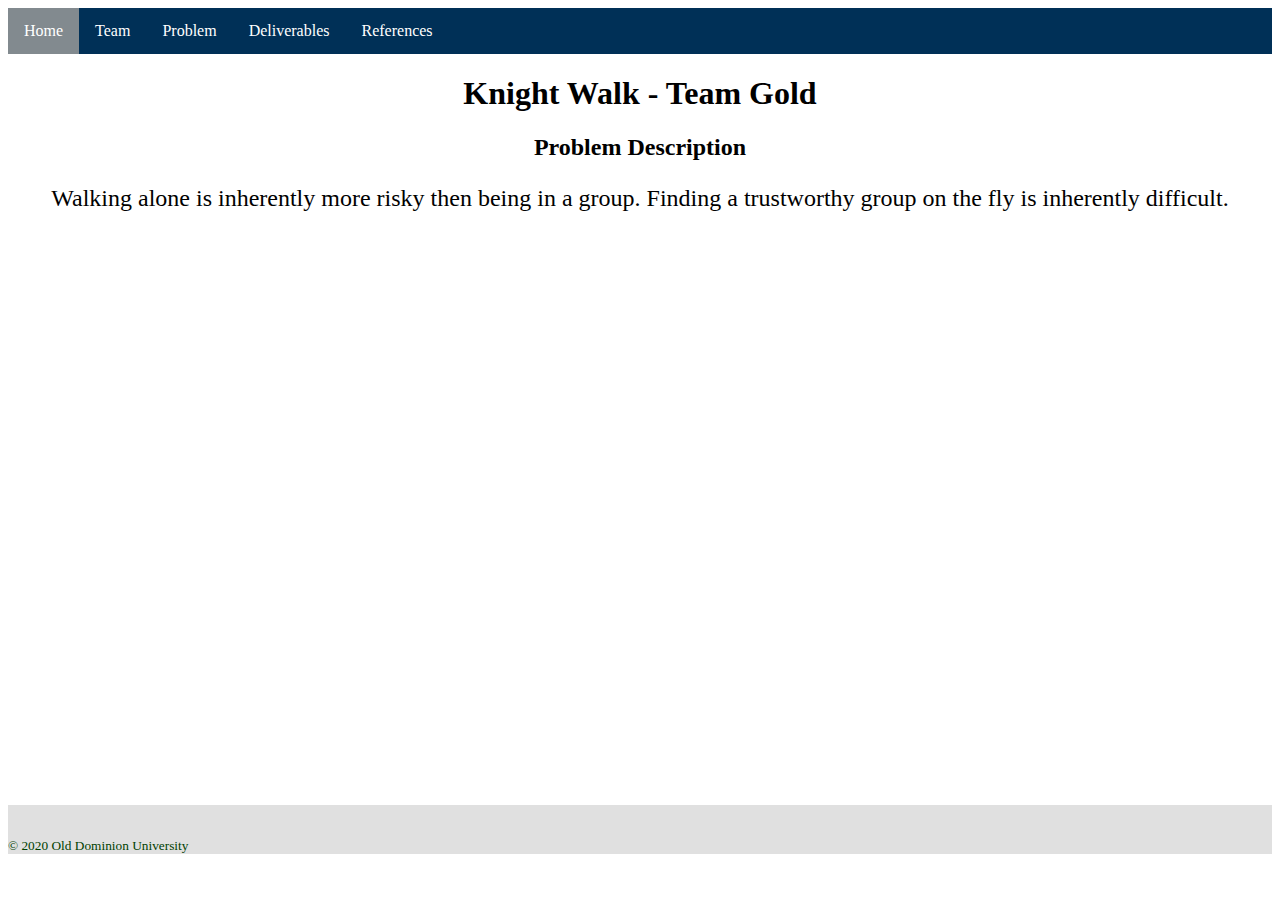
<file: index.html>
<!DOCTYPE html PUBLIC>

<html>

  <head>
    <title> Knight Walk</title>
    <link rel ="stylesheet" href="./page.css">
  </head>

  <body>
    <ul>
      <li><a class="active" href="index.html">Home</a></li>
      <li><a href="team.html">Team</a></li>
      <li><a href="problem.html">Problem</a></li>
      <li><a href="deliver.html">Deliverables</a></li>
      <li><a href="reference.html">References</a></li>
    </ul>
    <h1>Knight Walk - Team Gold</h1>
    
    <h2>Problem Description</h2>
    <p class="problem-text"> Walking alone is inherently more risky then being in a group. Finding a trustworthy group on the fly is inherently difficult.</p>
    <iframe src="https://docs.google.com/presentation/d/e/2PACX-1vTRYF_lTIXqrdXxQyORXR2-acrgRjcguryvi4Eda4M6jhujTEWyxHwvD1IR4xh6qdEJC9aUnvQVEbxO/embed?start=false&loop=false&delayms=60000" frameborder="0" width="960" height="569" allowfullscreen="true" mozallowfullscreen="true" webkitallowfullscreen="true"></iframe>
    
  </body>

  <div class="footer">
    <p class="muted credit">&copy; 2020 Old Dominion University</p>
  </div>
  
  </html>
</file>
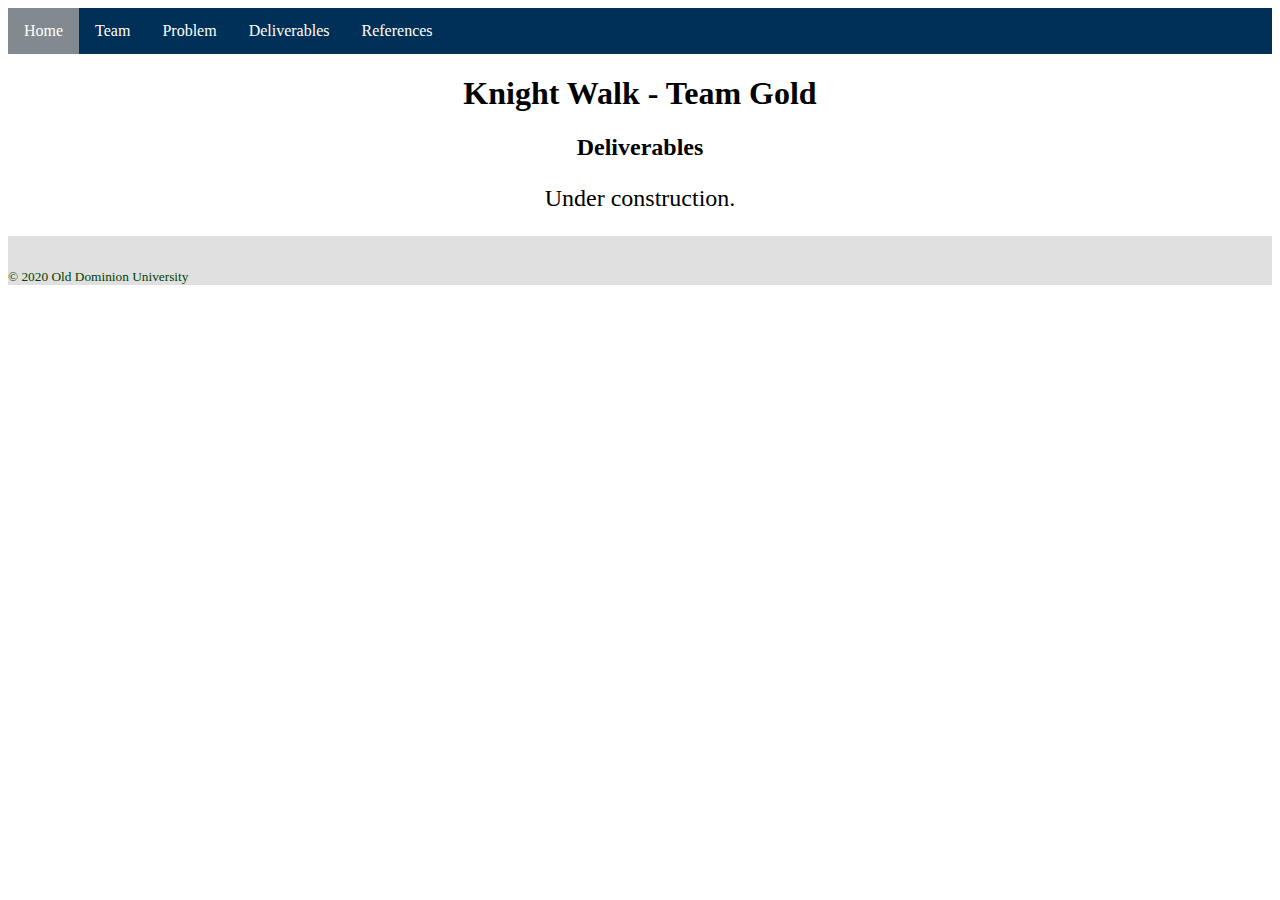
<file: deliver.html>
<!DOCTYPE html PUBLIC>

<html>

  <head>
    <title> Knight Walk</title>
    <link rel ="stylesheet" href="./page.css">
  </head>

  <body>
    <ul>
      <li><a class="active" href="index.html">Home</a></li>
      <li><a href="team.html">Team</a></li>
      <li><a href="problem.html">Problem</a></li>
      <li><a href="deliver.html">Deliverables</a></li>
      <li><a href="reference.html">References</a></li>
    </ul>
    <h1>Knight Walk - Team Gold</h1>
    <h2>Deliverables</h2>
    <p class="problem-text"> Under construction.</p>
  </body>
  
  <div class="footer">
    <p class="muted credit">&copy; 2020 Old Dominion University</p>
  </div>
  
</html>
</file>
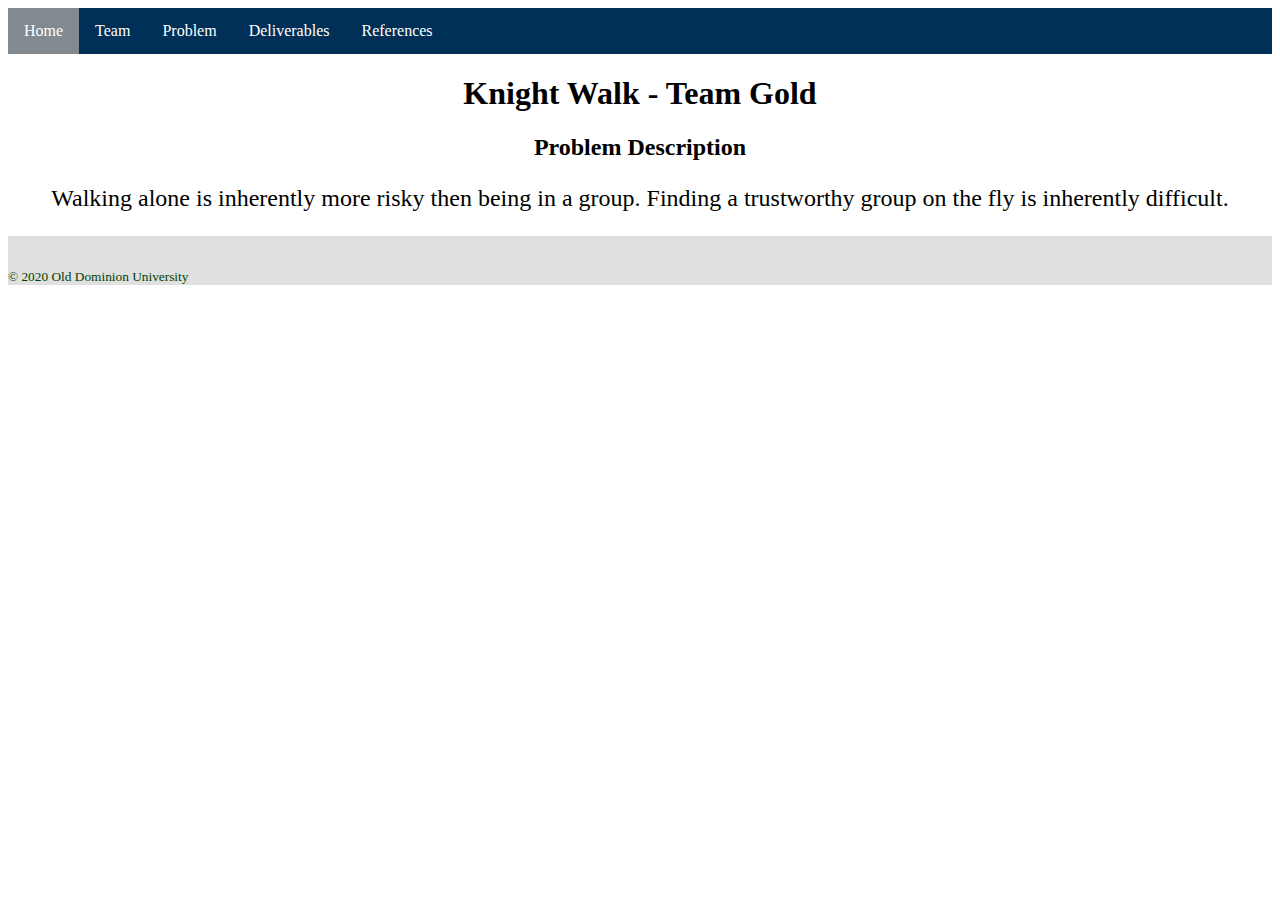
<file: problem.html>
<!DOCTYPE html PUBLIC>

<html>

  <head>
    <title> Knight Walk</title>
    <link rel ="stylesheet" href="./page.css">
  </head>

  <body>
    <ul>
      <li><a class="active" href="index.html">Home</a></li>
      <li><a href="team.html">Team</a></li>
      <li><a href="problem.html">Problem</a></li>
      <li><a href="deliver.html">Deliverables</a></li>
      <li><a href="reference.html">References</a></li>
    </ul>
    <h1>Knight Walk - Team Gold</h1>
    <h2>Problem Description</h2>
    <p class="problem-text"> Walking alone is inherently more risky then being in a group. Finding a trustworthy group on the fly is inherently difficult.</p>
    
  </body>
  
  <footer class="footer">
    <p class="muted credit">&copy; 2020 Old Dominion University</p>
  </footer>
  
</html>
</file>
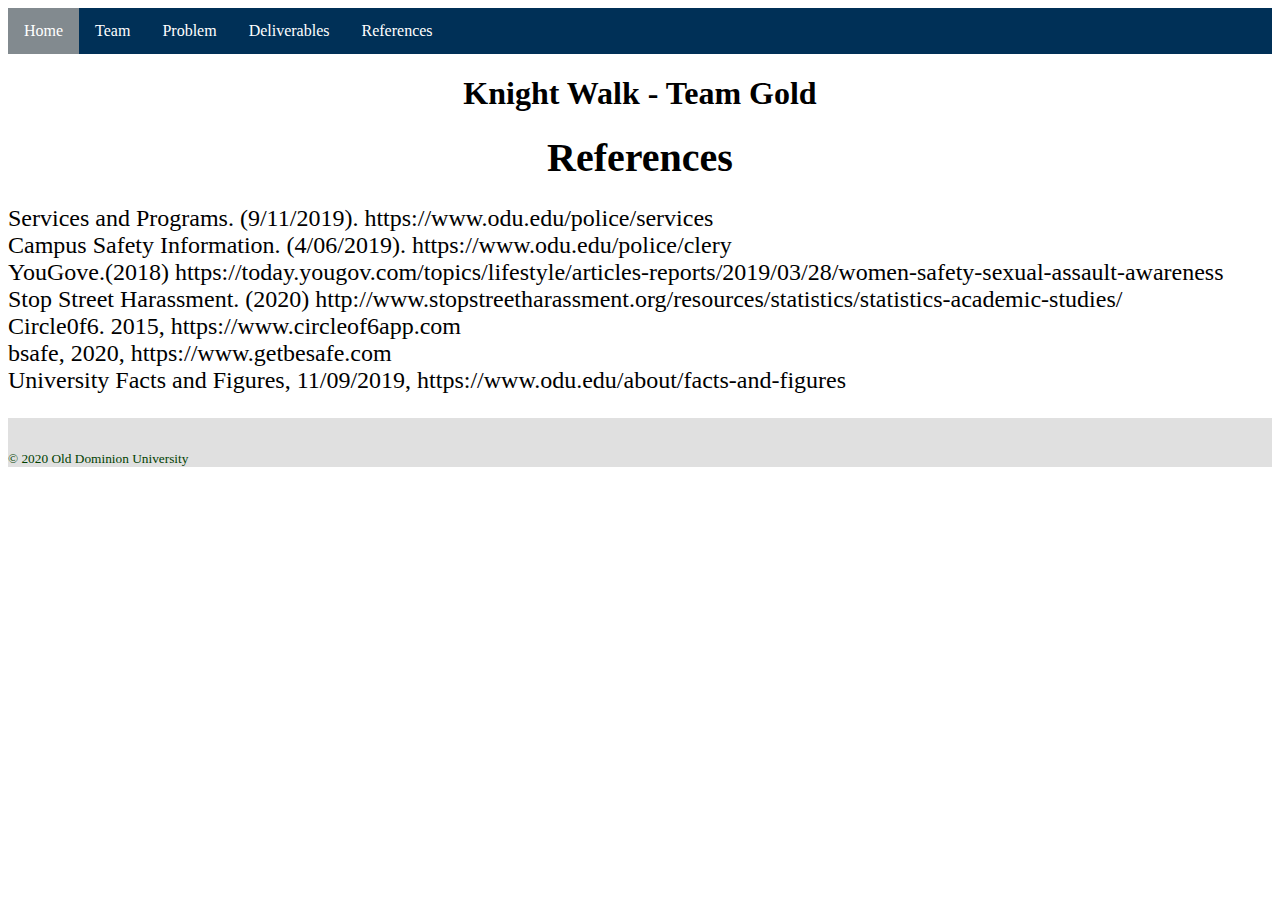
<file: reference.html>
<!DOCTYPE html PUBLIC>

<html>

  <head>
    <title> Knight Walk</title>
    <link rel ="stylesheet" href="./page.css">
  </head>

  <body>
    <ul>
      <li><a class="active" href="index.html">Home</a></li>
      <li><a href="team.html">Team</a></li>
      <li><a href="problem.html">Problem</a></li>
      <li><a href="deliver.html">Deliverables</a></li>
      <li><a href="reference.html">References</a></li>
    </ul>
    <h1>Knight Walk - Team Gold</h1>
    <h7 class="reference-title"><center>References</center></h7>
    <p class="reference-text">
      Services and Programs. (9/11/2019). https://www.odu.edu/police/services
      <br>
      Campus Safety Information. (4/06/2019). https://www.odu.edu/police/clery
      <br>
      YouGove.(2018) https://today.yougov.com/topics/lifestyle/articles-reports/2019/03/28/women-safety-sexual-assault-awareness
      <br>
      Stop Street Harassment. (2020) http://www.stopstreetharassment.org/resources/statistics/statistics-academic-studies/
      <br>
      Circle0f6. 2015, https://www.circleof6app.com
      <br>
      bsafe, 2020, https://www.getbesafe.com
      <br>
      University Facts and Figures, 11/09/2019, https://www.odu.edu/about/facts-and-figures
    </p>
  </body>
  
  <div class="footer">
    <p class="muted credit">&copy; 2020 Old Dominion University</p>
  </div>
  
</html>
</file>
<file: page.css>
ul {
    list-style-type: none;
    margin: 0;
    padding: 0;
    overflow: hidden;
    background-color: #003057;
    }

    li {
    float: left;
    }

    li a {
    display: block;
    color: white;
    text-align: center;
    padding: 14px 16px;
    text-decoration: none;
    }

li a.active {
  background-color: #828A8F;
  color: white;
}

    li a:hover {
    background-color: #98C5EA;
    }

.column {
  float: left;
  margin: 0px 0px 0px 10px;
  width: 32%;
}

/* Clear floats after the columns */
.row:after {
  content: "";
  display: table;
  clear: both;
}

@media screen and (max-width: 600px) {
  .column {
    width: 100%;
  }
}
 

body p.problem-text {
    text-align: center;
    font-size: 24px;
}

.card{
    border: thin black solid;
    margin: 20px 0px 20px 0px;
    padding: -20px;
}

h1 {
    text-align: center;
}

h2 {
    text-align: center;
}

h5 {   
    text-align: center;
    font-size: 32px;
    margin-bottom: 1px;
}

h6 {
    text-align: center;
    font-size: 24px;
    margin-top: 1px;
    margin-bottom: 5px;
}

body h7.reference-title {
    text-align: center;
    font-size: 40px;
    font-weight: bold;
}

body p.reference-text {
    text-align: left;
    font-size: 24px;
}

.card-text {
    text-align: center;
    font-size: 24px;
    margin-top: 5px;
}

/* Set the fixed height of the footer here */
.footer {
  margin-left: 0px;
  font-size: smaller;
  background-color: #e0e0e0;
  padding: 20px 25px 0px 0px;
  min-height: 2em;
  color: #004000;
}
</file>
